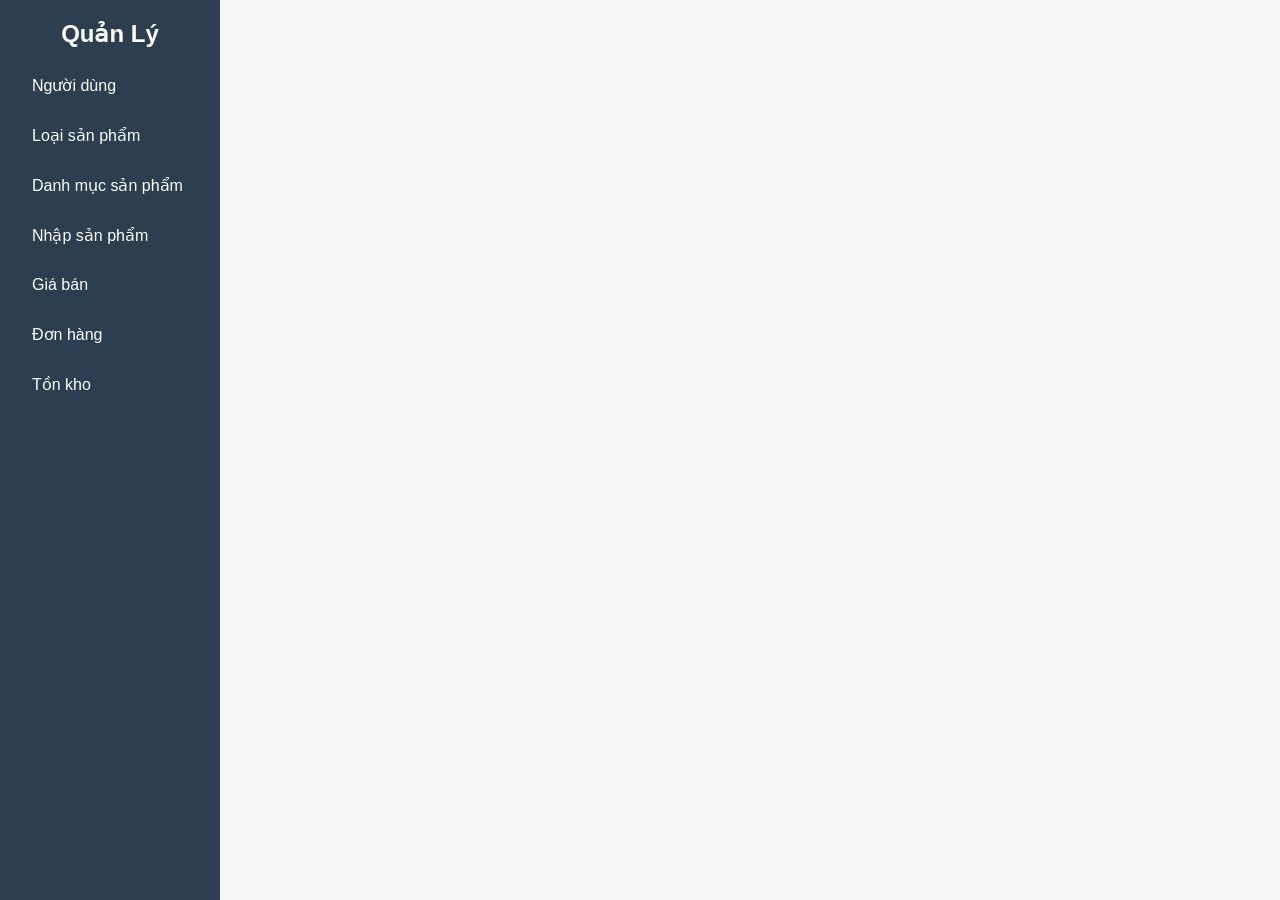
<file: HTML/giaodienadmin.html>
<!DOCTYPE html>
<html lang="vi">
<head>
  <meta charset="UTF-8">
  <meta name="viewport" content="width=device-width, initial-scale=1.0">
  <title>Quản Lý</title>
  <link rel="stylesheet" href="../CSS/giaodienadmin.css">
</head>
<body>
  <div class="container">
    <!-- Sidebar -->
    <aside class="sidebar">
      <h2>Quản Lý</h2>
      <nav>
        <ul>
          <li><a href="#users">Người dùng</a></li>
          <li><a href="#categories">Loại sản phẩm</a></li>
          <li><a href="#products">Danh mục sản phẩm</a></li>
          <li><a href="#import">Nhập sản phẩm</a></li>
          <li><a href="#price">Giá bán</a></li>
          <li><a href="#orders">Đơn hàng</a></li>
          <li><a href="#stock">Tồn kho</a></li>
        </ul>
      </nav>
    </aside>

    <!-- Main content -->
    <main class="main">
      <!-- Người dùng -->
      <section id="users" class="module">
        <h2>Quản lý khách hàng</h2>
        <table>
          <thead>
            <tr>
              <th>ID</th>
              <th>Họ tên</th>
              <th>Email</th>
              <th>Điện thoại</th>
              <th>Trạng thái</th>
              <th>Thao tác</th>
            </tr>
          </thead>
          <tbody>
            <tr>
              <td>1</td>
              <td>Nguyễn Văn An</td>
              <td>An@gmail.com</td>
              <td>0909123456</td>
              <td>Mở</td>
              <td>Reset | Khóa</td>
            </tr>
            <tr>
              <td>2</td>
              <td>Trần Quốc Bảo</td>
              <td>Bao@gmail.com</td>
              <td>0912345678</td>
              <td>Khóa</td>
              <td>Reset | Mở</td>
            </tr>
            <tr>
              <td>3</td>
              <td>Phan Minh Hoàng</td>
              <td>hoang@gmail.com</td>
              <td>0945863079</td>
              <td>Khóa</td>
              <td>Reset | Mở</td>
            </tr>
          </tbody>
        </table>
      </section>

      <!-- Loại sản phẩm -->
      <section id="categories" class="module">
        <h2>Quản lý loại sản phẩm</h2>
        <form class="form">
          <input type="text" placeholder="Tên loại sản phẩm">
          <textarea placeholder="Mô tả"></textarea>
          <button type="submit">Thêm / Sửa</button>
        </form>
        <table>
          <thead>
            <tr>
              <th>ID</th>
              <th>Tên loại</th>
              <th>Mô tả</th>
              <th>Thao tác</th>
            </tr>
          </thead>
          <tbody>
            <tr>
              <td>1</td>
              <td>VICTORIA TEE</td>
              <td>Áo thun đen</td>
              <td>

                <input type="checkbox" id="edit-1" class="modal-toggle" hidden>
                <label for="edit-1" class="btn edit-btn">Sửa</label>

                <button class="btn delete-btn">Xóa</button>

  <!-- Modal popup -->
  <div class="modal">
    <div class="modal-content">
      <h3>Chỉnh sửa loại sản phẩm</h3>
      <form>
        <label>Tên loại sản phẩm</label>
        <input type="text" value="VICTORIA TEE">

        <label>Mô tả</label>
        <textarea>Áo thun đen</textarea>

        <div class="modal-actions">
          <button type="submit" class="btn save-btn">Lưu</button>
          <label for="edit-1" class="btn cancel-btn">Hủy</label>
        </div>
      </form>
    </div>
  </div>
</td>

            </tr>
            
            <tr>
              <td>2</td>
              <td>DCXRS DESERT SKY T-SHIRT BLACK</td>
              <td>Áo thun đen DCXRS Desert Sky</td>
              <td>
                <input type="checkbox" id="edit-2" class="modal-toggle" hidden>
                <label for="edit-2" class="btn edit-btn">Sửa</label>

                <button class="btn delete-btn">Xóa</button>
                <div class="modal">
                <div class="modal-content">
                <h3>Chỉnh sửa loại sản phẩm</h3>
                <form>
                <label>Tên loại sản phẩm</label>
                <input type="text" value="DCXRS DESERT SKY T-SHIRT BLACK">
                <label>Mô tả</label>
                <textarea>--</textarea>
                <div class="modal-actions">
                <button type="submit" class="btn save-btn">Lưu</button>
                <label for="edit-2" class="btn cancel-btn">Hủy</label>
                </div>
                </form>
                </div>
            </div>
              </td>
            </tr>
            <tr>
              <td>3</td>
              <td>DCXRS DESERT SKY T-SHIRT WHITE</td>
              <td>Áo thun trắng DCXRS Desert Sky</td>
              <td>
  <!-- Nút sửa -->
  <input type="checkbox" id="edit-3" class="modal-toggle" hidden>
  <label for="edit-3" class="btn edit-btn">Sửa</label>

  <!-- Nút xóa -->
  <button class="btn delete-btn">Xóa</button>

  <!-- Modal popup -->
  <div class="modal">
    <div class="modal-content">
      <h3>Chỉnh sửa loại sản phẩm</h3>
      <form>
        <label>Tên loại sản phẩm</label>
        <input type="text" value="DCXRS DESERT SKY T-SHIRT WHITE">

        <label>Mô tả</label>
        <textarea>Áo thun trắng DCXRS Desert Sky</textarea>

        <div class="modal-actions">
          <button type="submit" class="btn save-btn">Lưu</button>
          <label for="edit-3" class="btn cancel-btn">Hủy</label>
        </div>
      </form>
    </div>
  </div>
</td>

            </tr>
            <tr>
              <td>4</td>
              <td>DCXRS DESERT SKY T-SHIRT GREY</td>
              <td>Áo thun xám DCXRS Desert Sky</td>
              <td>
  <!-- Nút sửa -->
  <input type="checkbox" id="edit-4" class="modal-toggle" hidden>
  <label for="edit-4" class="btn edit-btn">Sửa</label>

  <!-- Nút xóa -->
  <button class="btn delete-btn">Xóa</button>

  <!-- Modal popup -->
  <div class="modal">
    <div class="modal-content">
      <h3>Chỉnh sửa loại sản phẩm</h3>
      <form>
        <label>Tên loại sản phẩm</label>
        <input type="text" value="DCXRS DESERT SKY T-SHIRT GREY">

        <label>Mô tả</label>
        <textarea>Áo thun xám DCXRS Desert Sky</textarea>

        <div class="modal-actions">
          <button type="submit" class="btn save-btn">Lưu</button>
          <label for="edit-4" class="btn cancel-btn">Hủy</label>
        </div>
      </form>
    </div>
  </div>
</td>

            </tr>
            <tr>
              <td>5</td>
              <td>STUSSY WORLD TOUR TEE CAMO</td>
              <td>Áo thun hoạ tiết rằn ri</td>
              <td>
  <!-- Nút sửa -->
  <input type="checkbox" id="edit-5" class="modal-toggle" hidden>
  <label for="edit-5" class="btn edit-btn">Sửa</label>

  <!-- Nút xóa -->
  <button class="btn delete-btn">Xóa</button>

  <!-- Modal popup -->
  <div class="modal">
    <div class="modal-content">
      <h3>Chỉnh sửa loại sản phẩm</h3>
      <form>
        <label>Tên loại sản phẩm</label>
        <input type="text" value="STUSSY WORLD TOUR TEE CAMO">

        <label>Mô tả</label>
        <textarea>Áo thun hoạ tiết rằn ri</textarea>

        <div class="modal-actions">
          <button type="submit" class="btn save-btn">Lưu</button>
          <label for="edit-5" class="btn cancel-btn">Hủy</label>
        </div>
      </form>
    </div>
  </div>
</td>

            </tr>
            <tr>
              <td>6</td>
              <td>STUSSY S MARK 7 BLACK TEE</td>
              <td>Áo thun đen in logo số 7</td>
              <td>
  <!-- Nút sửa -->
  <input type="checkbox" id="edit-6" class="modal-toggle" hidden>
  <label for="edit-6" class="btn edit-btn">Sửa</label>

  <!-- Nút xóa -->
  <button class="btn delete-btn">Xóa</button>

  <!-- Modal popup -->
  <div class="modal">
    <div class="modal-content">
      <h3>Chỉnh sửa loại sản phẩm</h3>
      <form>
        <label>Tên loại sản phẩm</label>
        <input type="text" value="STUSSY S MARK 7 BLACK TEE">

        <label>Mô tả</label>
        <textarea>Áo thun đen in logo số 7</textarea>

        <div class="modal-actions">
          <button type="submit" class="btn save-btn">Lưu</button>
          <label for="edit-6" class="btn cancel-btn">Hủy</label>
        </div>
      </form>
    </div>
  </div>
</td>

            </tr>
            <tr>
              <td>7</td>
              <td>STUSSY SUNSET TEE FOG</td>
              <td>Áo thun trắng có hình hoàng hôn</td>
             <td>
  <!-- Nút sửa -->
  <input type="checkbox" id="edit-7" class="modal-toggle" hidden>
  <label for="edit-7" class="btn edit-btn">Sửa</label>

  <!-- Nút xóa -->
  <button class="btn delete-btn">Xóa</button>

  <!-- Modal popup -->
  <div class="modal">
    <div class="modal-content">
      <h3>Chỉnh sửa loại sản phẩm</h3>
      <form>
        <label>Tên loại sản phẩm</label>
        <input type="text" value="STUSSY SUNSET TEE FOG">

        <label>Mô tả</label>
        <textarea>Áo thun trắng có hình hoàng hôn</textarea>

        <div class="modal-actions">
          <button type="submit" class="btn save-btn">Lưu</button>
          <label for="edit-7" class="btn cancel-btn">Hủy</label>
        </div>
      </form>
    </div>
  </div>
</td>

            </tr>
            <tr>
              <td>8</td>
              <td>STUSSY AMSTERDAM SWEATSHIRT</td>
              <td>Áo sweatshirt màu xám, logo lớn trước ngực</td>
<td>
  <!-- Nút sửa -->
  <input type="checkbox" id="edit-8" class="modal-toggle" hidden>
  <label for="edit-8" class="btn edit-btn">Sửa</label>

  <!-- Nút xóa -->
  <button class="btn delete-btn">Xóa</button>

  <!-- Modal popup -->
  <div class="modal">
    <div class="modal-content">
      <h3>Chỉnh sửa loại sản phẩm</h3>
      <form>
        <label>Tên loại sản phẩm</label>
        <input type="text" value="STUSSY AMSTERDAM SWEATSHIRT">

        <label>Mô tả</label>
        <textarea>Áo sweatshirt màu xám, logo lớn trước ngực</textarea>

        <div class="modal-actions">
          <button type="submit" class="btn save-btn">Lưu</button>
          <label for="edit-8" class="btn cancel-btn">Hủy</label>
        </div>
      </form>
    </div>
  </div>
</td>
    </tbody>
  </table>
</section>

      <!-- Danh mục sản phẩm -->
      <section id="products" class="module">
        <h2>Danh mục sản phẩm</h2>
        <form class="form">
          <input type="text" placeholder="Mã sản phẩm">
          <input type="text" placeholder="Tên sản phẩm">
          <input type="text" placeholder="Loại sản phẩm">
          <input type="file">
          <textarea placeholder="Mô tả"></textarea>
          <button type="submit">Thêm / Sửa</button>
        </form>
        <table>
          <thead>
            <tr>
              <table>
  <thead>
    <tr>
      <th>Mã</th>
      <th>Tên</th>
      <th>Loại</th>
      <th>Mô tả</th>
      <th>Thao tác</th>
    </tr>
  </thead>
  <tbody>
    <!-- Dòng 1 -->
    <tr>
      <td>SP01</td>
      <td>VICTORIA TEE</td>
      <td>Áo</td>
      <td>Áo thun đen</td>
      <td>
        <!-- Checkbox ẩn để điều khiển modal -->
<input type="checkbox" id="edit-1" class="dm-modal-toggle" />

<!-- Nút sửa -->
<label for="edit-toggle" class="edit-btn">Sửa</label>

<!-- Modal -->
<div class="dm-modal">
  <div class="dm-modal-content">
    <h3>Sửa thông tin</h3>
    <div class="dm-modal-row">
      <label>Tên:</label>
      <input type="text" placeholder="Nhập tên" value="VICTORIA TEE">
    </div>
    <div class="dm-modal-row">
      <label>Loại:</label>
      <input type="Loại" placeholder="Nhập loại" value="Áo">
    </div>
    <div class="dm-modal-row">
      <label>Mô tả:</label>
      <textarea placeholder="Nhập mô tả"></textarea>
    </div>
    <div class="dm-actions">
      <label for="edit-toggle" class="btn-cancel">Hủy</label>
      <button class="btn-save">Lưu</button>
    </div>
  </div>
</div>

</td>
      </tr>

    <!-- Dòng 2 -->
    <tr>
      <td>SP02</td>
      <td>DCXRS DESERT SKY T-SHIRT BLACK</td>
      <td>Áo</td>
      <td>Áo thun đen DCXRS Desert Sky</td>
      <td>
        <!-- Checkbox ẩn để điều khiển modal -->
<input type="checkbox" id="edit-2" class="dm-modal-toggle" />

<!-- Nút sửa -->
<label for="edit-toggle" class="edit-btn">Sửa</label>

<!-- Modal -->
<div class="dm-modal">
  <div class="dm-modal-content">
    <h3>Sửa thông tin</h3>
    <div class="dm-modal-row">
      <label>Tên:</label>
      <input type="text" placeholder="Nhập tên" value="DCXRS DESERT SKY T-SHIRT BLACK">
    </div>
    <div class="dm-modal-row">
      <label>Loại:</label>
      <input type="Loại" placeholder="Nhập loại" value="Áo">
    </div>
    <div class="dm-modal-row">
      <label>Mô tả:</label>
      <textarea placeholder="Nhập mô tả"></textarea>
    </div>
    <div class="dm-actions">
      <label for="edit-toggle" class="btn-cancel">Hủy</label>
      <button class="btn-save">Lưu</button>
    </div>
  </div>
</div>

      </td>
    </tr>

    <!-- Dòng 3 -->
    <tr>
      <td>SP03</td>
      <td>DCXRS DESERT SKY T-SHIRT WHITE</td>
      <td>Áo</td>
      <td>Áo thun trắng DCXRS Desert Sky</td>
      <td>
       <!-- Checkbox ẩn để điều khiển modal -->
<input type="checkbox" id="edit-toggle" class="dm-modal-toggle" />

<!-- Nút sửa -->
<label for="edit-toggle" class="edit-btn">Sửa</label>

<!-- Modal -->
<div class="dm-modal">
  <div class="dm-modal-content">
    <h3>Sửa thông tin</h3>
    <div class="dm-modal-row">
      <label>Tên:</label>
      <input type="text" placeholder="Nhập tên" value="DCXRS DESERT SKY T-SHIRT WHITE">
    </div>
    <div class="dm-modal-row">
      <label>Loại:</label>
      <input type="Loại" placeholder="Nhập loại" value="Áo">
    </div>
    <div class="dm-modal-row">
      <label>Mô tả:</label>
      <textarea placeholder="Nhập mô tả"></textarea>
    </div>
    <div class="dm-actions">
      <label for="edit-toggle" class="btn-cancel">Hủy</label>
      <button class="btn-save">Lưu</button>
    </div>
  </div>
</div>

      </td>
    </tr>

    <!-- Dòng 4 -->
    <tr>
      <td>SP04</td>
      <td>DCXRS DESERT SKY T-SHIRT GREY</td>
      <td>Áo</td>
      <td>Áo thun xám DCXRS Desert Sky</td>
      <td>
        <!-- Checkbox ẩn để điều khiển modal -->
<input type="checkbox" id="edit-toggle" class="dm-modal-toggle" />

<!-- Nút sửa -->
<label for="edit-toggle" class="edit-btn">Sửa</label>

<!-- Modal -->
<div class="dm-modal">
  <div class="dm-modal-content">
    <h3>Sửa thông tin</h3>
    <div class="dm-modal-row">
      <label>Tên:</label>
      <input type="text" placeholder="Nhập tên" value="DCXRS DESERT SKY T-SHIRT GREY">
    </div>
    <div class="dm-modal-row">
      <label>Loại:</label>
      <input type="Loại" placeholder="Nhập loại" value="Áo">
    </div>
    <div class="dm-modal-row">
      <label>Mô tả:</label>
      <textarea placeholder="Nhập mô tả"></textarea>
    </div>
    <div class="dm-actions">
      <label for="edit-toggle" class="btn-cancel">Hủy</label>
      <button class="btn-save">Lưu</button>
    </div>
  </div>
</div>

      </td>
    </tr>

    <!-- Dòng 5 -->
    <tr>
      <td>SP05</td>
      <td>STUSSY WORLD TOUR TEE CAMO</td>
      <td>Áo</td>
      <td>Áo thun hoạ tiết rằn ri</td>
      <td>
        <!-- Checkbox ẩn để điều khiển modal -->
<input type="checkbox" id="edit-toggle" class="dm-modal-toggle" />

<!-- Nút sửa -->
<label for="edit-toggle" class="edit-btn">Sửa</label>

<!-- Modal -->
<div class="dm-modal">
  <div class="dm-modal-content">
    <h3>Sửa thông tin</h3>
    <div class="dm-modal-row">
      <label>Tên:</label>
      <input type="text" placeholder="Nhập tên" value="STUSSY WORLD TOUR TEE CAMO">
    </div>
    <div class="dm-modal-row">
      <label>Loại:</label>
      <input type="Loại" placeholder="Nhập loại" value="Áo">
    </div>
    <div class="dm-modal-row">
      <label>Mô tả:</label>
      <textarea placeholder="Nhập mô tả"></textarea>
    </div>
    <div class="dm-actions">
      <label for="edit-toggle" class="btn-cancel">Hủy</label>
      <button class="btn-save">Lưu</button>
    </div>
  </div>
</div>

      </td>
    </tr>

    <!-- Dòng 6 -->
    <tr>
      <td>SP06</td>
      <td>STUSSY S MARK 7 BLACK TEE</td>
      <td>Áo</td>
      <td>Áo thun đen in logo số 7</td>
      <td>
        <!-- Checkbox ẩn để điều khiển modal -->
<input type="checkbox" id="edit-toggle" class="dm-modal-toggle" />

<!-- Nút sửa -->
<label for="edit-toggle" class="edit-btn">Sửa</label>

<!-- Modal -->
<div class="dm-modal">
  <div class="dm-modal-content">
    <h3>Sửa thông tin</h3>
    <div class="dm-modal-row">
      <label>Tên:</label>
      <input type="text" placeholder="Nhập tên" value="STUSSY S MARK 7 BLACK TEE">
    </div>
    <div class="dm-modal-row">
      <label>Loại:</label>
      <input type="Loại" placeholder="Nhập loại" value="Áo">
    </div>
    <div class="dm-modal-row">
      <label>Mô tả:</label>
      <textarea placeholder="Nhập mô tả"></textarea>
    </div>
    <div class="dm-actions">
      <label for="edit-toggle" class="btn-cancel">Hủy</label>
      <button class="btn-save">Lưu</button>
    </div>
  </div>
</div>

      </td>
    </tr>

    <!-- Dòng 7 -->
    <tr>
      <td>SP07</td>
      <td>STUSSY SUNSET TEE FOG</td>
      <td>Áo</td>
      <td>Áo thun trắng có hình hoàng hôn</td>
      <td>
        <!-- Checkbox ẩn để điều khiển modal -->
<input type="checkbox" id="edit-toggle" class="dm-modal-toggle" />

<!-- Nút sửa -->
<label for="edit-toggle" class="edit-btn">Sửa</label>

<!-- Modal -->
<div class="dm-modal">
  <div class="dm-modal-content">
    <h3>Sửa thông tin</h3>
    <div class="dm-modal-row">
      <label>Tên:</label>
      <input type="text" placeholder="Nhập tên" value="STUSSY SUNSET TEE FOG">
    </div>
    <div class="dm-modal-row">
      <label>Loại:</label>
      <input type="Loại" placeholder="Nhập loại" value="Áo">
    </div>
    <div class="dm-modal-row">
      <label>Mô tả:</label>
      <textarea placeholder="Nhập mô tả"></textarea>
    </div>
    <div class="dm-actions">
      <label for="edit-toggle" class="btn-cancel">Hủy</label>
      <button class="btn-save">Lưu</button>
    </div>
  </div>
</div>

      </td>
    </tr>

    <!-- Dòng 8 -->
    <tr>
      <td>SP08</td>
      <td>STUSSY AMSTERDAM SWEATSHIRT</td>
      <td>Áo</td>
      <td>Áo sweatshirt màu xám, logo lớn trước ngực</td>
      <td>
       <!-- Checkbox ẩn để điều khiển modal -->
<input type="checkbox" id="edit-toggle" class="dm-modal-toggle" />

<!-- Nút sửa -->
<label for="edit-toggle" class="edit-btn">Sửa</label>

<!-- Modal -->
<div class="dm-modal">
  <div class="dm-modal-content">
    <h3>Sửa thông tin</h3>
    <div class="dm-modal-row">
      <label>Tên:</label>
      <input type="text" placeholder="Nhập tên" value="STUSSY AMSTERDAM SWEATSHIRT">
    </div>
    <div class="dm-modal-row">
      <label>Loại:</label>
      <input type="Loại" placeholder="Nhập loại" value="Áo">
    </div>
    <div class="dm-modal-row">
      <label>Mô tả:</label>
      <textarea placeholder="Nhập mô tả"></textarea>
    </div>
    <div class="dm-actions">
      <label for="edit-toggle" class="btn-cancel">Hủy</label>
      <button class="btn-save">Lưu</button>
    </div>
  </div>
</div>
      </td>
    </tr>
  </tbody>
</table>

      </section>

      <!-- Nhập sản phẩm -->
      <section id="import" class="module">
        <h2>Nhập sản phẩm</h2>
        <form class="form">
          <input type="date">
          <input type="text" placeholder="Mã sản phẩm">
          <input type="number" placeholder="Số lượng">
          <input type="number" placeholder="Giá nhập">
          <button type="submit">Thêm phiếu nhập</button>
        </form>
        <table>
          <thead>
            <tr>
              <th>Mã phiếu</th>
              <th>Ngày nhập</th>
              <th>Mã SP</th>
              <th>Số lượng</th>
              <th>Giá nhập</th>
              <th>Thao tác</th>
            </tr>
          </thead>
          <tbody>
            <tr>
              <td>PN01</td>
              <td>11/11/2025</td>
              <td>SP01</td>
              <td>122</td>
              <td>300.000</td>
              <td>
                <input type="checkbox" id="edit-1" class="modal-toggle" hidden>
                <label for="edit-1" class="btn edit-btn">Sửa</label>

                <button class="btn delete-btn">Hoàn tất</button>
              </td>
            </tr>
            <tr>
              <td>PN02</td>
              <td>11/11/2025</td>
              <td>SP02</td>
              <td>27</td>
              <td>420.000</td>
              <td>
                <input type="checkbox" id="edit-2" class="modal-toggle" hidden>
                <label for="edit-1" class="btn edit-btn">Sửa</label>

                <button class="btn delete-btn">Hoàn tất</button></td>
            </tr>
            <tr>
              <td>PN03</td>
              <td>11/11/2025</td>
              <td>SP03</td>
              <td>61</td>
              <td>420.000</td>
              <td>
                <input type="checkbox" id="edit-3" class="modal-toggle" hidden>
                <label for="edit-1" class="btn edit-btn">Sửa</label>

                <button class="btn delete-btn">Hoàn tất</button>
              </td>
            </tr>
            <tr>
              <td>PN04</td>
              <td>11/11/2025</td>
              <td>SP04</td>
              <td>50</td>
              <td>420.000</td>
              <td>
                <input type="checkbox" id="edit-4" class="modal-toggle" hidden>
                <label for="edit-1" class="btn edit-btn">Sửa</label>

                <button class="btn delete-btn">Hoàn tất</button>
              </td>
            </tr>
            <tr>
              <td>PN05</td>
              <td>11/11/2025</td>
              <td>SP05</td>
              <td>67</td>
              <td>390.000</td>
              <td>
                <input type="checkbox" id="edit-5" class="modal-toggle" hidden>
                <label for="edit-1" class="btn edit-btn">Sửa</label>

                <button class="btn delete-btn">Hoàn tất</button>
              </td>
            </tr>
            <tr>
              <td>PN06</td>
              <td>11/11/2025</td>
              <td>SP06</td>
              <td>78</td>
              <td>400.000</td>
              <td>
                <input type="checkbox" id="edit-6" class="modal-toggle" hidden>
                <label for="edit-1" class="btn edit-btn">Sửa</label>

                <button class="btn delete-btn">Hoàn tất</button>
              </td>
            </tr>
            <tr>
              <td>PN07</td>
              <td>11/11/2025</td>
              <td>SP07</td>
              <td>45</td>
              <td>500.000</td>
              <td><input type="checkbox" id="edit-7" class="modal-toggle" hidden>
                <label for="edit-1" class="btn edit-btn">Sửa</label>

                <button class="btn delete-btn">Hoàn tất</button>
              </td>
            </tr>
            <tr>
              <td>PN08</td>
              <td>11/11/2025</td>
              <td>SP08</td>
              <td>50</td>
              <td>700.000</td>
              <td>
                <input type="checkbox" id="edit-8" class="modal-toggle" hidden>
                <label for="edit-1" class="btn edit-btn">Sửa</label>

                <button class="btn delete-btn">Hoàn tất</button></td>
            </tr>
          </tbody>
        </table>
      </section>

      <!-- Giá bán -->
      <section id="price" class="module">
        <h2>Quản lý giá bán</h2>
        <form class="form">
          <input type="text" placeholder="Loại sản phẩm">
          <input type="number" placeholder="% lợi nhuận">
          <button type="submit">Cập nhật</button>
        </form>
        <table>
          <thead>
            <tr>
              <th>Loại</th>
              <th>Giá vốn</th>
              <th>% Lợi nhuận</th>
              <th>Giá bán</th>
            </tr>
          </thead>
          <tbody>
            <tr>
              <td>Giày</td>
              <td>2.720.000</td>
              <td>15%</td>
              <td>3.200.000</td>
            </tr>
            <tr>
              <td>Giày</td>
              <td>2.880.000</td>
              <td>10%</td>
              <td>3.200.000</td>
            </tr>
            <tr>
              <td>Giày</td>
              <td>2.250.000</td>
              <td>10%</td>
              <td>2.500.000</td>
            </tr>
            <tr>
              <td>Giày</td>
              <td>4.840.000</td>
              <td>12%</td>
              <td>5.500.000</td>
            </tr>
            <tr>
              <td>Giày</td>
              <td>3.591.000</td>
              <td>10%</td>
              <td>3.990.000</td>
            </tr>
            <tr>
              <td>Giày</td>
              <td>2.151.000</td>
              <td>15%</td>
              <td>2.390.000</td>
            </tr>
            <tr>
              <td>Giày</td>
              <td>3.187.500</td>
              <td>15%</td>
              <td>3.750.000</td>
            </tr>
            <tr>
              <td>Balo</td>
              <td>378.000</td>
              <td>10%</td>
              <td>--</td>
            </tr>
          </tbody>
        </table>
      </section>

      <!-- Đơn hàng -->
      <section id="orders" class="module">
        <h2>Đơn đặt hàng</h2>
        <table>
          <thead>
            <tr>
              <th>Mã đơn</th>
              <th>Khách hàng</th>
              <th>Ngày đặt</th>
              <th>Tổng tiền</th>
              <th>Trạng thái</th>
              <th>Thao tác</th>
            </tr>
          </thead>
          <tbody>
            <tr>
              <td>DH01</td>
              <td>Nguyễn Văn An</td>
              <td>10/11/2025</td>
              <td>6.400.000</td>
              <td>Mới đặt</td>
              <td>Cập nhật</td>
            </tr>
            <tr>
              <td>DH02</td>
              <td>Trần Quốc Bảo</td>
              <td>10/11/2025</td>
              <td>11.900.000</td>
              <td>Mới đặt</td>
              <td>Cập nhật</td>
            </tr>
            <tr>
              <td>DH03</td>
              <td>Phan Minh Hoàng</td>
              <td>10/11/2025</td>
              <td>6.910.000</td>
              <td>Mới đặt</td>
              <td>Cập nhật</td>
            </tr>
          </tbody>
        </table>
      </section>

      <!-- Tồn kho -->
      <section id="stock" class="module">
        <h2>Tồn kho sản phẩm</h2>
        <table>
          <thead>
            <tr>
              <th>Mã SP</th>
              <th>Tên SP</th>
              <th>Loại</th>
              <th>Nhập</th>
              <th>Xuất</th>
              <th>Tồn</th>
              <th>Cảnh báo</th>
            </tr>
          </thead>
          <tbody>
            <tr>
              <td>SP01</td>
              <td>--</td>
              <td>--</td>
              <td>--</td>
              <td>--</td>
              <td>--</td>
              <td>--</td>
            </tr>
            <tr>
              <td>SP02</td>
              <td>--</td>
              <td>--</td>
              <td>--</td>
              <td>--</td>
              <td>--</td>
              <td>--</td>
            </tr>
            <tr>
              <td>SP03</td>
              <td>--</td>
              <td>--</td>
              <td>--</td>
              <td>--</td>
              <td>--</td>
              <td>--</td>
            </tr>
            <tr>
              <td>SP04</td>
              <td>--</td>
              <td>--</td>
              <td>--</td>
              <td>--</td>
              <td>--</td>
              <td>--</td>
            </tr>
            <tr>
              <td>SP05</td>
              <td>--</td>
              <td>--</td>
              <td>--</td>
              <td>--</td>
              <td>--</td>
              <td>--</td>
            </tr>
            <tr>
              <td>SP06</td>
              <td>--</td>
              <td>--</td>
              <td>--</td>
              <td>--</td>
              <td>--</td>
              <td>--</td>
            </tr>
            <tr>
              <td>SP07</td>
              <td>--</td>
              <td>--</td>
              <td>--</td>
              <td>--</td>
              <td>--</td>
              <td>--</td>
            </tr>
            <tr>
              <td>SP08</td>
              <td>--</td>
              <td>--</td>
              <td>--</td>
              <td>--</td>
              <td>--</td>
              <td>--</td>
            </tr>
          </tbody>
        </table>
      </section>
    </main>
  </div>
</body>
</html>
</file>
<file: CSS/giaodienadmin.css>
* {
  box-sizing: border-box;
  margin: 0;
  padding: 0;
  font-family: 'Segoe UI', sans-serif;
}

body {
  background: #f4f6f8;
}

.container {
  display: flex;
  min-height: 100vh;
}

.sidebar {
  width: 220px;
  background-color: #2c3e50;
  color: #fff;
  padding: 20px;
}
.sidebar h2 {
  margin-bottom: 20px;
  font-size: 24px;
  text-align: center;
}
.sidebar ul {
  list-style: none;
}
.sidebar ul li {
  margin: 15px 0;
}
.sidebar ul li a {
  color: #fff;
  text-decoration: none;
  display: block;
  padding: 8px 12px;
  border-radius: 4px;
}
.sidebar ul li a:hover {
  background-color: #34495e;
}

.main {
  flex: 1;
  padding: 20px;
  overflow-y: auto;
}

.main .module {
  display: none;
}

.main .module:target {
  display: block;
}

.main .module {
  display: none;
}

.main .module:target {
  display: block;
}

#user {
  display: block;
}

.module {
  margin-bottom: 40px;
}

.module h2 {
  margin-bottom: 15px;
  color: #333;
}

table {
  width: 100%;
  border-collapse: collapse;
  margin-top: 10px;
}
table th, table td {
  border: 1px solid #ccc;
  padding: 8px;
  text-align: center;
}
table th {
  background-color: #3498db;
  color: white;
}
table tr:nth-child(even) {
  background-color: #ecf0f1;
}

.form {
  display: flex;
  flex-wrap: wrap;
  gap: 10px;
  margin-bottom: 15px;
}
.form input[type="text"],
.form input[type="number"],
.form input[type="date"],
.form textarea,
.form input[type="file"] {
  padding: 8px;
  border: 1px solid #ccc;
  border-radius: 4px;
  flex: 1;
}
.form button {
  background-color: #3498db;
  color: white;
  border: none;
  padding: 8px 12px;
  border-radius: 4px;
  cursor: pointer;
}
.form button:hover {
  background-color: #2980b9;
}

/* Responsive */
@media screen and (max-width: 768px) {
  .container {
    flex-direction: column;
  }
  .sidebar {
    width: 100%;
  }
}

/* Bảng cơ bản */
table {
  border-collapse: collapse;
  width: 100%;
  font-family: Arial, sans-serif;
}

th, td {
  border: 1px solid #ccc;
  padding: 5px 10px;
  text-align: left;
}

/* Nút giống button */
.btn {
  background-color: #4CAF50;
  color: white;
  padding: 3px 8px;
  border: none;
  cursor: pointer;
  border-radius: 3px;
  text-decoration: none;
  font-size: 14px;
}

.btn:hover {
  background-color: #45a049;
}

.btn.delete {
  background-color: #f44336;
}

.btn.delete:hover {
  background-color: #e53935;
}
/* Ẩn modal mặc định */
.modal {
  display: none;
  position: fixed;
  top: 0;
  left: 0;
  width: 100%;
  height: 100%;
  background: rgba(0,0,0,0.6);
  justify-content: center;
  align-items: center;
  z-index: 999;
}

/* Nội dung modal */
.modal-content {
  background: #fff;
  padding: 25px 30px;
  border-radius: 12px;
  width: 350px;
  box-shadow: 0 10px 25px rgba(0,0,0,0.3);
  animation: pop 0.3s ease-out;
}

/* Animation popup */
@keyframes pop {
  0% { transform: scale(0.8); opacity: 0; }
  100% { transform: scale(1); opacity: 1; }
}

/* Form đẹp hơn */
.modal-content h3 {
  margin-top: 0;
  margin-bottom: 15px;
  font-size: 20px;
  text-align: center;
  color: #333;
}

.modal-content label {
  display: block;
  margin-top: 10px;
  font-weight: 500;
  color: #555;
}

.modal-content input,
.modal-content textarea {
  width: 100%;
  padding: 8px 10px;
  margin-top: 5px;
  border: 1px solid #ccc;
  border-radius: 6px;
  font-size: 14px;
  box-sizing: border-box;
}

.modal-content textarea {
  resize: none;
  height: 60px;
}

/* Hành động */
.modal-actions {
  margin-top: 15px;
  display: flex;
  justify-content: space-between;
}

/* Buttons */
.btn {
  padding: 6px 12px;
  border: none;
  border-radius: 6px;
  cursor: pointer;
  font-size: 14px;
  color: #fff;
}

.edit-btn {
  background: #3498db;
}

.delete-btn {
  background: #e74c3c;
}

.save-btn {
  background: #2ecc71;
}

.cancel-btn {
  background: #95a5a6;
}

/* Khi checkbox checked → hiện modal */
.modal-toggle:checked + label.edit-btn + .delete-btn + .modal {
  display: flex;
}

/* Ẩn checkbox toggle */
.edit-toggle {
  display: none;
}

/* Nút sửa */
.edit-btn {
  background: #28a745;
  padding: 6px 12px;
  border-radius: 6px;
  cursor: pointer;
  transition: 0.25s;
}

.edit-btn:hover {
  background: #e0a800;
}

/* Modal overlay */
.edit-modal {
  position: fixed;
  top: 0; left: 0;
  width: 100vw; height: 100vh;
  display: none;
  justify-content: center;
  align-items: center;
  background: rgba(0,0,0,0.5);
  backdrop-filter: blur(3px);
  z-index: 999;
}

/* Hiển thị modal khi checkbox checked */
.edit-toggle:checked + .edit-btn + .edit-modal {
  display: flex;
}


.dm-modal-content {
    background: #fff;
    padding: 24px;
    width: 400px;
    border-radius: 12px;
    box-shadow: 0 10px 25px rgba(0,0,0,0.25);
    animation: scaleIn 0.25s ease-out;
    display: flex;
    flex-direction: column;
    gap: 16px;
}

/* Row mỗi input */
.dm-modal-row {
    display: flex;
    justify-content: space-between;
    align-items: center;
    gap: 10px;
}

/* Label căn trái */
.dm-modal-row label {
    width: 80px; /* độ rộng cố định cho label */
    font-weight: 500;
}

/* Input và textarea chiếm phần còn lại */
.dm-modal-row input,
.dm-modal-row textarea {
    flex: 1;
    padding: 8px 10px;
    border-radius: 6px;
    border: 1px solid #ccc;
    font-size: 14px;
}

.dm-modal-row textarea {
    resize: vertical;
    min-height: 60px;
}

/* Nút lưu/hủy */
.dm-actions {
    display: flex;
    justify-content: flex-end;
    gap: 10px;
}

.btn-save {
    background: #28a745;
    color: white;
    border: none;
    border-radius: 6px;
    padding: 8px 16px;
    cursor: pointer;
}

.btn-cancel {
    background: #dc3545;
    color: white;
    border-radius: 6px;
    padding: 8px 16px;
    cursor: pointer;
}

.dm-modal-toggle {
    display: none; /* ẩn checkbox */
}

/* Ẩn modal mặc định */
.dm-modal {
    position: fixed;
    top: 0;
    left: 0;
    width: 100%;
    height: 100%;
    background: rgba(0,0,0,0.5);
    display: none;
    align-items: center;
    justify-content: center;
    z-index: 100;
}

/* Khi checkbox checked -> hiện modal */
.dm-modal-toggle:checked + .edit-btn + .dm-modal {
    display: flex;
}
</file>
